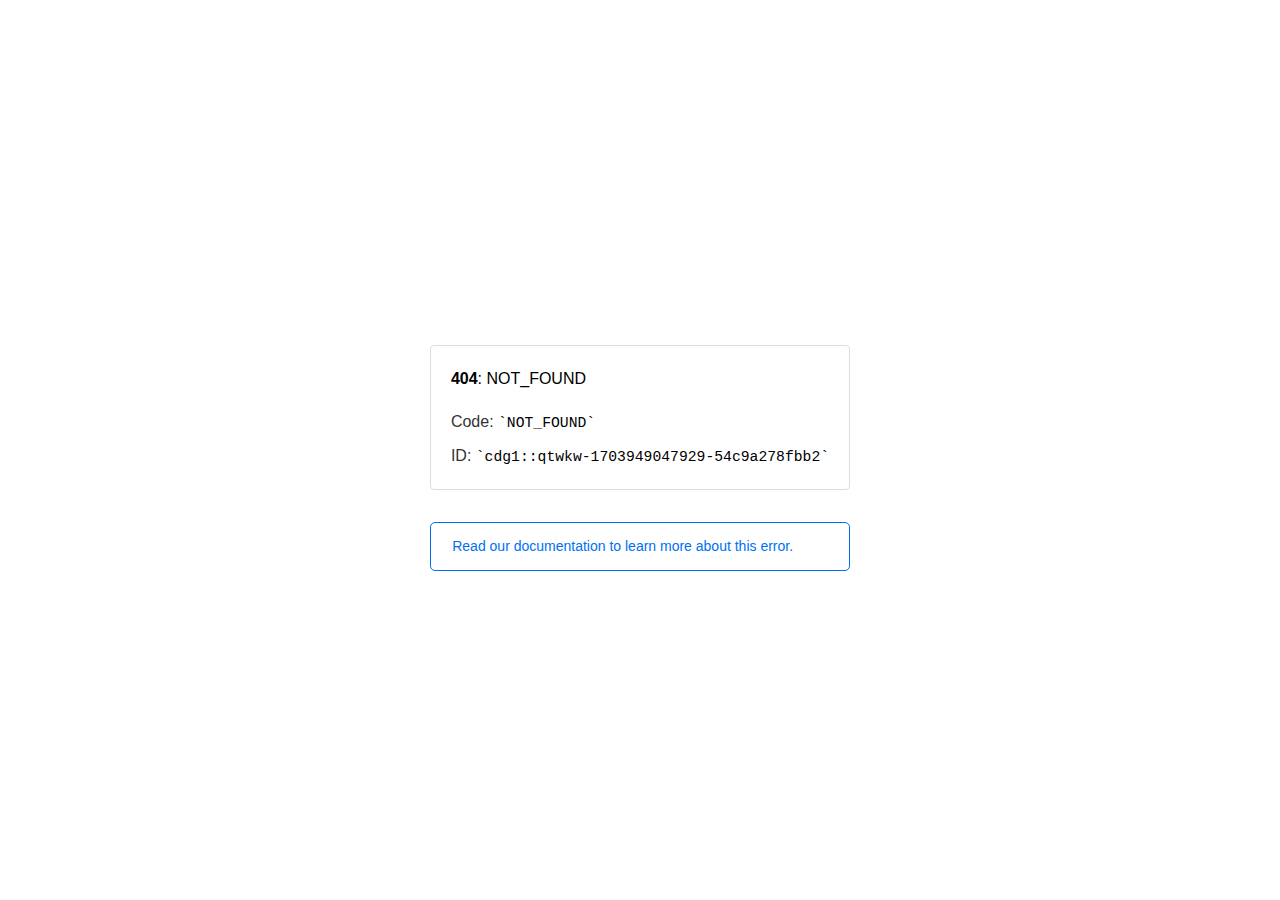
<file: images/favicon-lg.html>
<!doctype html><html lang=en><meta charset=utf-8><meta name=viewport content="width=device-width,initial-scale=1"><meta name=theme-color content=#000><title>404: NOT_FOUND</title><style>html{font-size:62.5%;box-sizing:border-box;height:-webkit-fill-available}*,::after,::before{box-sizing:inherit}body{font-family:sf pro text,sf pro icons,helvetica neue,helvetica,arial,sans-serif;font-size:1.6rem;line-height:1.65;word-break:break-word;font-kerning:auto;font-variant:normal;-webkit-font-smoothing:antialiased;-moz-osx-font-smoothing:grayscale;text-rendering:optimizeLegibility;hyphens:auto;height:100vh;height:-webkit-fill-available;max-height:100vh;max-height:-webkit-fill-available;margin:0}::selection{background:#79ffe1}::-moz-selection{background:#79ffe1}a{cursor:pointer;color:#0070f3;text-decoration:none;transition:all .2s ease;border-bottom:1px solid #0000}a:hover{border-bottom:1px solid #0070f3}ul{padding:0;margin-left:1.5em;list-style-type:none}li{margin-bottom:10px}ul li:before{content:'\02013'}li:before{display:inline-block;color:#ccc;position:absolute;margin-left:-18px;transition:color .2s ease}code{font-family:Menlo,Monaco,Lucida Console,Liberation Mono,DejaVu Sans Mono,Bitstream Vera Sans Mono,Courier New,monospace,serif;font-size:.92em}code:after,code:before{content:'`'}.container{display:flex;justify-content:center;flex-direction:column;min-height:100%}main{max-width:80rem;padding:4rem 6rem;margin:auto}ul{margin-bottom:32px}.error-title{font-size:2rem;padding-left:22px;line-height:1.5;margin-bottom:24px}.error-title-guilty{border-left:2px solid #ed367f}.error-title-innocent{border-left:2px solid #59b89c}main p{color:#333}.devinfo-container{border:1px solid #ddd;border-radius:4px;padding:2rem;display:flex;flex-direction:column;margin-bottom:32px}.error-code{margin:0;font-size:1.6rem;color:#000;margin-bottom:1.6rem}.devinfo-line{color:#333}.devinfo-line code,code,li{color:#000}.devinfo-line:not(:last-child){margin-bottom:8px}.docs-link,.contact-link{font-weight:500}header,footer,footer a{display:flex;justify-content:center;align-items:center}header,footer{min-height:100px;height:100px}header{border-bottom:1px solid #eaeaea}header h1{font-size:1.8rem;margin:0;font-weight:500}header p{font-size:1.3rem;margin:0;font-weight:500}.header-item{display:flex;padding:0 2rem;margin:2rem 0;text-decoration:line-through;color:#999}.header-item.active{color:#ff0080;text-decoration:none}.header-item.first{border-right:1px solid #eaeaea}.header-item-content{display:flex;flex-direction:column}.header-item-icon{margin-right:1rem;margin-top:.6rem}footer{border-top:1px solid #eaeaea}footer a{color:#000}footer a:hover{border-bottom-color:#0000}footer svg{margin-left:.8rem}.note{padding:8pt 16pt;border-radius:5px;border:1px solid #0070f3;font-size:14px;line-height:1.8;color:#0070f3}@media(max-width:500px){.devinfo-container .devinfo-line code{margin-top:.4rem}.devinfo-container .devinfo-line:not(:last-child){margin-bottom:1.6rem}.devinfo-container{margin-bottom:0}header{flex-direction:column;height:auto;min-height:auto;align-items:flex-start}.header-item.first{border-right:none;margin-bottom:0}main{padding:1rem 2rem}body{font-size:1.4rem;line-height:1.55}footer{display:none}.note{margin-top:16px}}</style><div class=container><main><p class=devinfo-container><span class=error-code><strong>404</strong>: NOT_FOUND</span>
<span class=devinfo-line>Code: <code>NOT_FOUND</code></span>
<span class=devinfo-line>ID: <code>cdg1::qtwkw-1703949047929-54c9a278fbb2</code></p><a href=https://vercel.com/docs/errors/platform-error-codes#not_found><div class=note>Read our documentation to learn more about this error.</div></a></main></div>
</file>
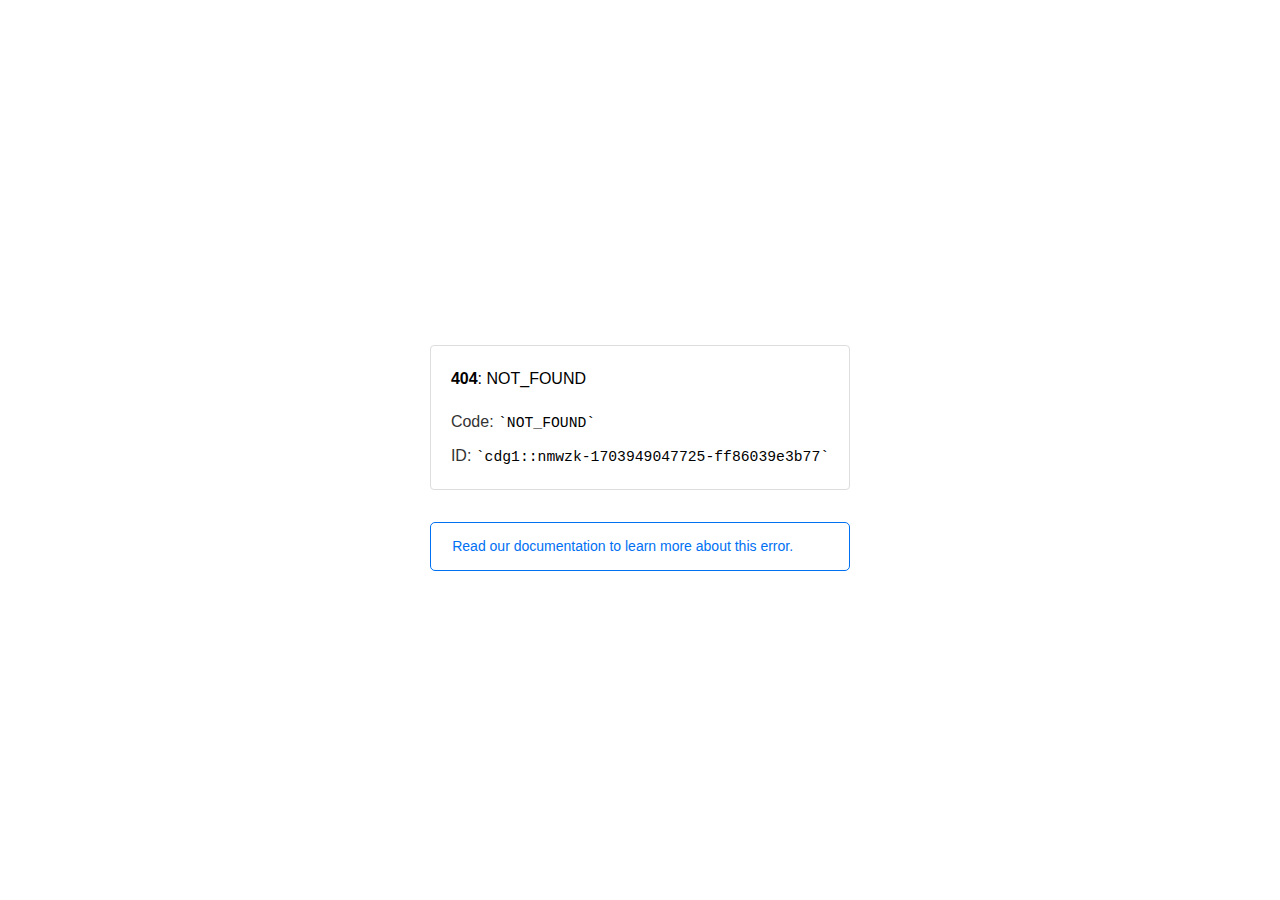
<file: images/favicon-md.html>
<!doctype html><html lang=en><meta charset=utf-8><meta name=viewport content="width=device-width,initial-scale=1"><meta name=theme-color content=#000><title>404: NOT_FOUND</title><style>html{font-size:62.5%;box-sizing:border-box;height:-webkit-fill-available}*,::after,::before{box-sizing:inherit}body{font-family:sf pro text,sf pro icons,helvetica neue,helvetica,arial,sans-serif;font-size:1.6rem;line-height:1.65;word-break:break-word;font-kerning:auto;font-variant:normal;-webkit-font-smoothing:antialiased;-moz-osx-font-smoothing:grayscale;text-rendering:optimizeLegibility;hyphens:auto;height:100vh;height:-webkit-fill-available;max-height:100vh;max-height:-webkit-fill-available;margin:0}::selection{background:#79ffe1}::-moz-selection{background:#79ffe1}a{cursor:pointer;color:#0070f3;text-decoration:none;transition:all .2s ease;border-bottom:1px solid #0000}a:hover{border-bottom:1px solid #0070f3}ul{padding:0;margin-left:1.5em;list-style-type:none}li{margin-bottom:10px}ul li:before{content:'\02013'}li:before{display:inline-block;color:#ccc;position:absolute;margin-left:-18px;transition:color .2s ease}code{font-family:Menlo,Monaco,Lucida Console,Liberation Mono,DejaVu Sans Mono,Bitstream Vera Sans Mono,Courier New,monospace,serif;font-size:.92em}code:after,code:before{content:'`'}.container{display:flex;justify-content:center;flex-direction:column;min-height:100%}main{max-width:80rem;padding:4rem 6rem;margin:auto}ul{margin-bottom:32px}.error-title{font-size:2rem;padding-left:22px;line-height:1.5;margin-bottom:24px}.error-title-guilty{border-left:2px solid #ed367f}.error-title-innocent{border-left:2px solid #59b89c}main p{color:#333}.devinfo-container{border:1px solid #ddd;border-radius:4px;padding:2rem;display:flex;flex-direction:column;margin-bottom:32px}.error-code{margin:0;font-size:1.6rem;color:#000;margin-bottom:1.6rem}.devinfo-line{color:#333}.devinfo-line code,code,li{color:#000}.devinfo-line:not(:last-child){margin-bottom:8px}.docs-link,.contact-link{font-weight:500}header,footer,footer a{display:flex;justify-content:center;align-items:center}header,footer{min-height:100px;height:100px}header{border-bottom:1px solid #eaeaea}header h1{font-size:1.8rem;margin:0;font-weight:500}header p{font-size:1.3rem;margin:0;font-weight:500}.header-item{display:flex;padding:0 2rem;margin:2rem 0;text-decoration:line-through;color:#999}.header-item.active{color:#ff0080;text-decoration:none}.header-item.first{border-right:1px solid #eaeaea}.header-item-content{display:flex;flex-direction:column}.header-item-icon{margin-right:1rem;margin-top:.6rem}footer{border-top:1px solid #eaeaea}footer a{color:#000}footer a:hover{border-bottom-color:#0000}footer svg{margin-left:.8rem}.note{padding:8pt 16pt;border-radius:5px;border:1px solid #0070f3;font-size:14px;line-height:1.8;color:#0070f3}@media(max-width:500px){.devinfo-container .devinfo-line code{margin-top:.4rem}.devinfo-container .devinfo-line:not(:last-child){margin-bottom:1.6rem}.devinfo-container{margin-bottom:0}header{flex-direction:column;height:auto;min-height:auto;align-items:flex-start}.header-item.first{border-right:none;margin-bottom:0}main{padding:1rem 2rem}body{font-size:1.4rem;line-height:1.55}footer{display:none}.note{margin-top:16px}}</style><div class=container><main><p class=devinfo-container><span class=error-code><strong>404</strong>: NOT_FOUND</span>
<span class=devinfo-line>Code: <code>NOT_FOUND</code></span>
<span class=devinfo-line>ID: <code>cdg1::nmwzk-1703949047725-ff86039e3b77</code></p><a href=https://vercel.com/docs/errors/platform-error-codes#not_found><div class=note>Read our documentation to learn more about this error.</div></a></main></div>
</file>
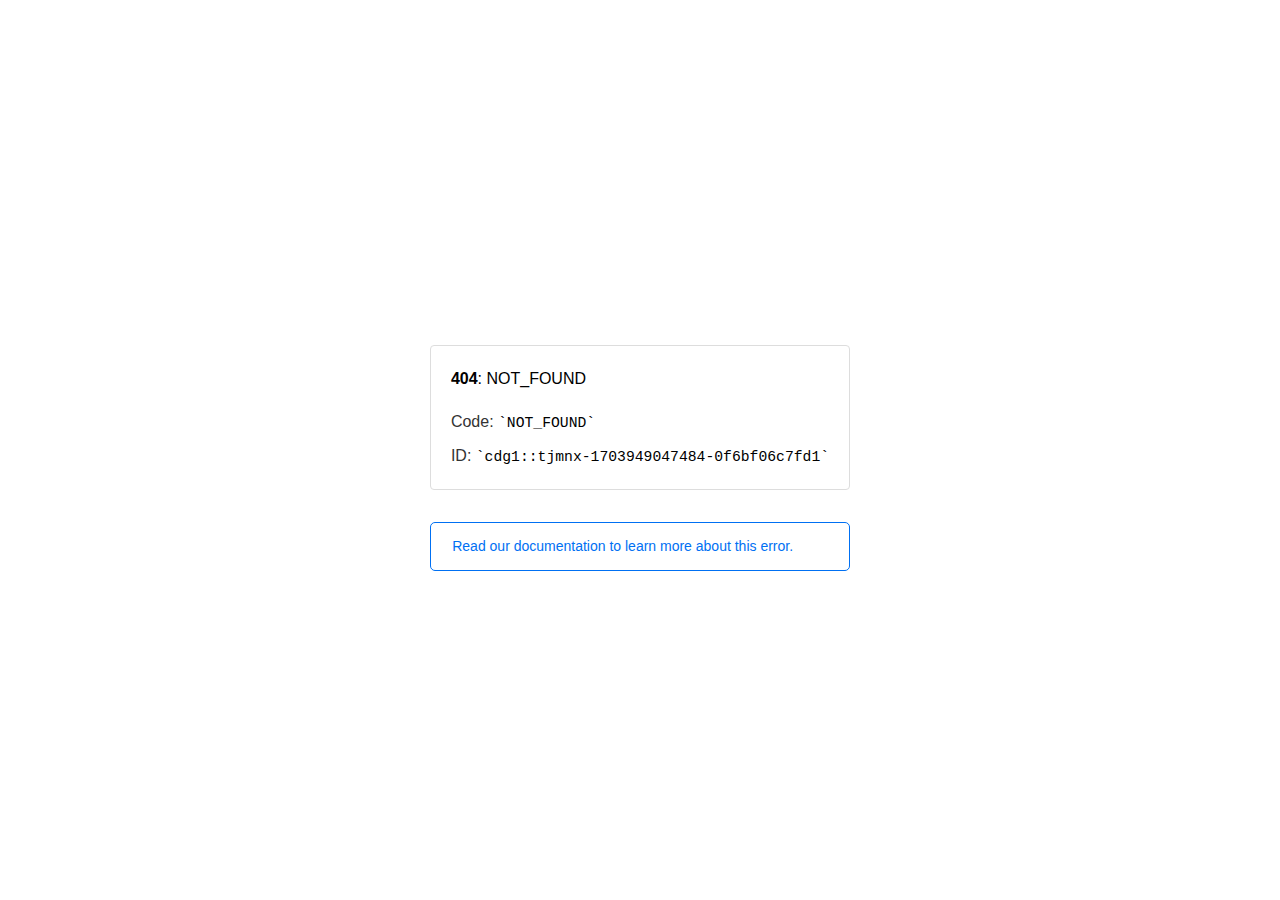
<file: images/favicon-sm.html>
<!doctype html><html lang=en><meta charset=utf-8><meta name=viewport content="width=device-width,initial-scale=1"><meta name=theme-color content=#000><title>404: NOT_FOUND</title><style>html{font-size:62.5%;box-sizing:border-box;height:-webkit-fill-available}*,::after,::before{box-sizing:inherit}body{font-family:sf pro text,sf pro icons,helvetica neue,helvetica,arial,sans-serif;font-size:1.6rem;line-height:1.65;word-break:break-word;font-kerning:auto;font-variant:normal;-webkit-font-smoothing:antialiased;-moz-osx-font-smoothing:grayscale;text-rendering:optimizeLegibility;hyphens:auto;height:100vh;height:-webkit-fill-available;max-height:100vh;max-height:-webkit-fill-available;margin:0}::selection{background:#79ffe1}::-moz-selection{background:#79ffe1}a{cursor:pointer;color:#0070f3;text-decoration:none;transition:all .2s ease;border-bottom:1px solid #0000}a:hover{border-bottom:1px solid #0070f3}ul{padding:0;margin-left:1.5em;list-style-type:none}li{margin-bottom:10px}ul li:before{content:'\02013'}li:before{display:inline-block;color:#ccc;position:absolute;margin-left:-18px;transition:color .2s ease}code{font-family:Menlo,Monaco,Lucida Console,Liberation Mono,DejaVu Sans Mono,Bitstream Vera Sans Mono,Courier New,monospace,serif;font-size:.92em}code:after,code:before{content:'`'}.container{display:flex;justify-content:center;flex-direction:column;min-height:100%}main{max-width:80rem;padding:4rem 6rem;margin:auto}ul{margin-bottom:32px}.error-title{font-size:2rem;padding-left:22px;line-height:1.5;margin-bottom:24px}.error-title-guilty{border-left:2px solid #ed367f}.error-title-innocent{border-left:2px solid #59b89c}main p{color:#333}.devinfo-container{border:1px solid #ddd;border-radius:4px;padding:2rem;display:flex;flex-direction:column;margin-bottom:32px}.error-code{margin:0;font-size:1.6rem;color:#000;margin-bottom:1.6rem}.devinfo-line{color:#333}.devinfo-line code,code,li{color:#000}.devinfo-line:not(:last-child){margin-bottom:8px}.docs-link,.contact-link{font-weight:500}header,footer,footer a{display:flex;justify-content:center;align-items:center}header,footer{min-height:100px;height:100px}header{border-bottom:1px solid #eaeaea}header h1{font-size:1.8rem;margin:0;font-weight:500}header p{font-size:1.3rem;margin:0;font-weight:500}.header-item{display:flex;padding:0 2rem;margin:2rem 0;text-decoration:line-through;color:#999}.header-item.active{color:#ff0080;text-decoration:none}.header-item.first{border-right:1px solid #eaeaea}.header-item-content{display:flex;flex-direction:column}.header-item-icon{margin-right:1rem;margin-top:.6rem}footer{border-top:1px solid #eaeaea}footer a{color:#000}footer a:hover{border-bottom-color:#0000}footer svg{margin-left:.8rem}.note{padding:8pt 16pt;border-radius:5px;border:1px solid #0070f3;font-size:14px;line-height:1.8;color:#0070f3}@media(max-width:500px){.devinfo-container .devinfo-line code{margin-top:.4rem}.devinfo-container .devinfo-line:not(:last-child){margin-bottom:1.6rem}.devinfo-container{margin-bottom:0}header{flex-direction:column;height:auto;min-height:auto;align-items:flex-start}.header-item.first{border-right:none;margin-bottom:0}main{padding:1rem 2rem}body{font-size:1.4rem;line-height:1.55}footer{display:none}.note{margin-top:16px}}</style><div class=container><main><p class=devinfo-container><span class=error-code><strong>404</strong>: NOT_FOUND</span>
<span class=devinfo-line>Code: <code>NOT_FOUND</code></span>
<span class=devinfo-line>ID: <code>cdg1::tjmnx-1703949047484-0f6bf06c7fd1</code></p><a href=https://vercel.com/docs/errors/platform-error-codes#not_found><div class=note>Read our documentation to learn more about this error.</div></a></main></div>
</file>
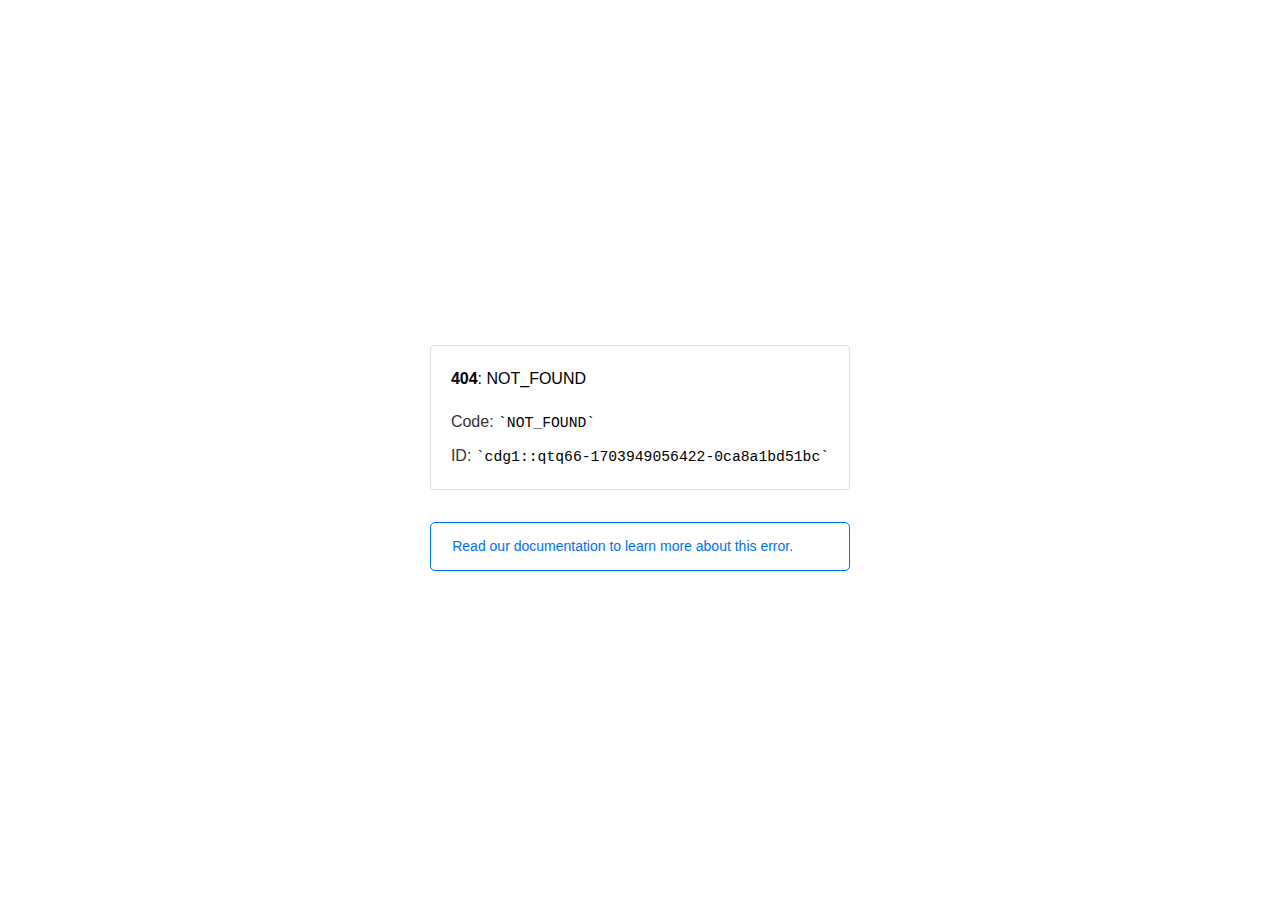
<file: images/popular.html>
<!doctype html><html lang=en><meta charset=utf-8><meta name=viewport content="width=device-width,initial-scale=1"><meta name=theme-color content=#000><title>404: NOT_FOUND</title><style>html{font-size:62.5%;box-sizing:border-box;height:-webkit-fill-available}*,::after,::before{box-sizing:inherit}body{font-family:sf pro text,sf pro icons,helvetica neue,helvetica,arial,sans-serif;font-size:1.6rem;line-height:1.65;word-break:break-word;font-kerning:auto;font-variant:normal;-webkit-font-smoothing:antialiased;-moz-osx-font-smoothing:grayscale;text-rendering:optimizeLegibility;hyphens:auto;height:100vh;height:-webkit-fill-available;max-height:100vh;max-height:-webkit-fill-available;margin:0}::selection{background:#79ffe1}::-moz-selection{background:#79ffe1}a{cursor:pointer;color:#0070f3;text-decoration:none;transition:all .2s ease;border-bottom:1px solid #0000}a:hover{border-bottom:1px solid #0070f3}ul{padding:0;margin-left:1.5em;list-style-type:none}li{margin-bottom:10px}ul li:before{content:'\02013'}li:before{display:inline-block;color:#ccc;position:absolute;margin-left:-18px;transition:color .2s ease}code{font-family:Menlo,Monaco,Lucida Console,Liberation Mono,DejaVu Sans Mono,Bitstream Vera Sans Mono,Courier New,monospace,serif;font-size:.92em}code:after,code:before{content:'`'}.container{display:flex;justify-content:center;flex-direction:column;min-height:100%}main{max-width:80rem;padding:4rem 6rem;margin:auto}ul{margin-bottom:32px}.error-title{font-size:2rem;padding-left:22px;line-height:1.5;margin-bottom:24px}.error-title-guilty{border-left:2px solid #ed367f}.error-title-innocent{border-left:2px solid #59b89c}main p{color:#333}.devinfo-container{border:1px solid #ddd;border-radius:4px;padding:2rem;display:flex;flex-direction:column;margin-bottom:32px}.error-code{margin:0;font-size:1.6rem;color:#000;margin-bottom:1.6rem}.devinfo-line{color:#333}.devinfo-line code,code,li{color:#000}.devinfo-line:not(:last-child){margin-bottom:8px}.docs-link,.contact-link{font-weight:500}header,footer,footer a{display:flex;justify-content:center;align-items:center}header,footer{min-height:100px;height:100px}header{border-bottom:1px solid #eaeaea}header h1{font-size:1.8rem;margin:0;font-weight:500}header p{font-size:1.3rem;margin:0;font-weight:500}.header-item{display:flex;padding:0 2rem;margin:2rem 0;text-decoration:line-through;color:#999}.header-item.active{color:#ff0080;text-decoration:none}.header-item.first{border-right:1px solid #eaeaea}.header-item-content{display:flex;flex-direction:column}.header-item-icon{margin-right:1rem;margin-top:.6rem}footer{border-top:1px solid #eaeaea}footer a{color:#000}footer a:hover{border-bottom-color:#0000}footer svg{margin-left:.8rem}.note{padding:8pt 16pt;border-radius:5px;border:1px solid #0070f3;font-size:14px;line-height:1.8;color:#0070f3}@media(max-width:500px){.devinfo-container .devinfo-line code{margin-top:.4rem}.devinfo-container .devinfo-line:not(:last-child){margin-bottom:1.6rem}.devinfo-container{margin-bottom:0}header{flex-direction:column;height:auto;min-height:auto;align-items:flex-start}.header-item.first{border-right:none;margin-bottom:0}main{padding:1rem 2rem}body{font-size:1.4rem;line-height:1.55}footer{display:none}.note{margin-top:16px}}</style><div class=container><main><p class=devinfo-container><span class=error-code><strong>404</strong>: NOT_FOUND</span>
<span class=devinfo-line>Code: <code>NOT_FOUND</code></span>
<span class=devinfo-line>ID: <code>cdg1::qtq66-1703949056422-0ca8a1bd51bc</code></p><a href=https://vercel.com/docs/errors/platform-error-codes#not_found><div class=note>Read our documentation to learn more about this error.</div></a></main></div>
</file>
